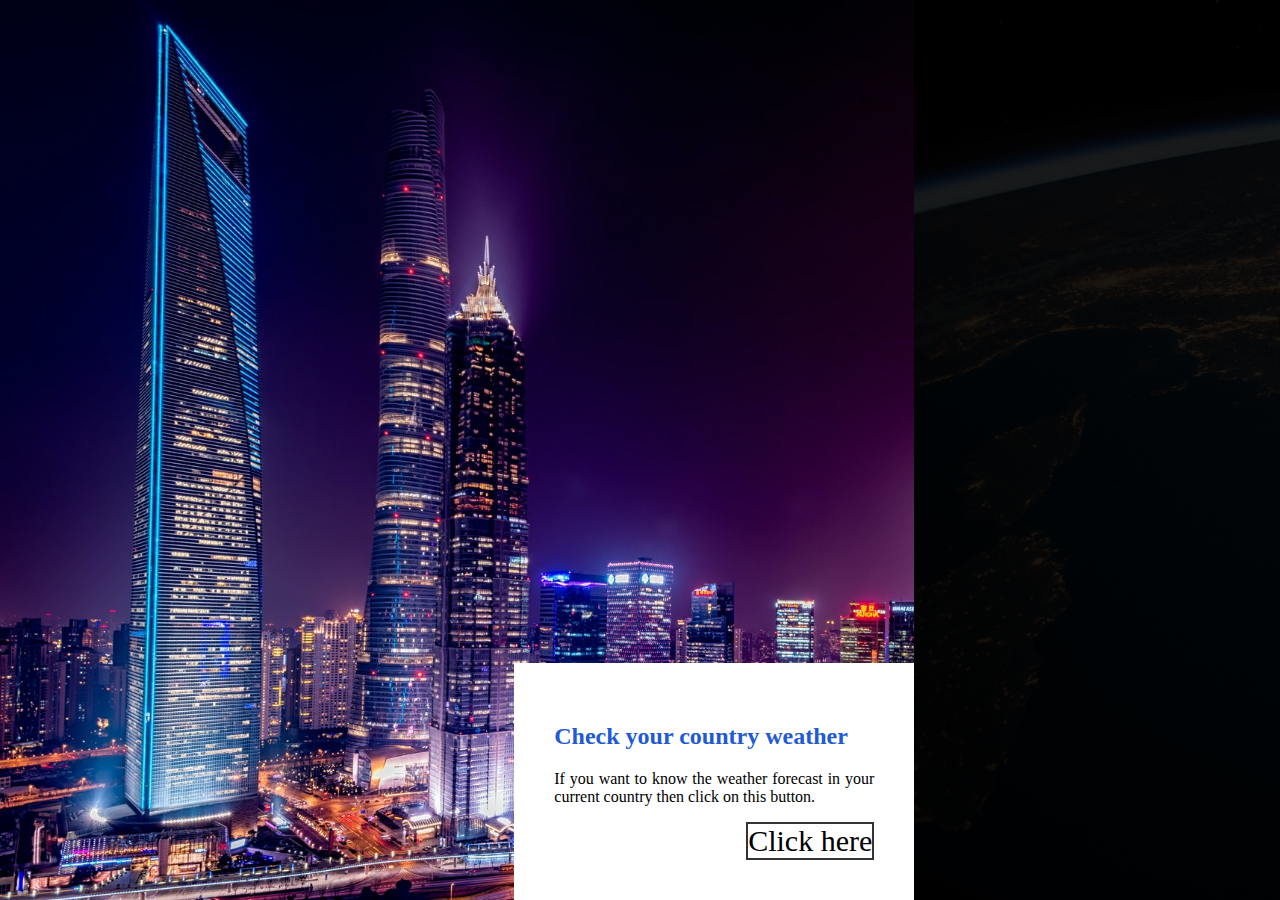
<file: Weather App/index.html>
<!DOCTYPE html>
<html lang="en">
<head>
    <meta charset="UTF-8">
    <meta name="viewport" content="width=device-width, initial-scale=1.0">
    <title>Welcome to the Weather Application</title>
    <link href="https://fonts.googleapis.com/css2?family=Josefin+Sans:ital,wght@0,100;0,200;0,300;0,400;0,423;0,500;0,600;0,700;1,100;1,200;1,300;1,400;1,423;1,500;1,600;1,700&display=swap" rel="stylesheet">
    <link rel="stylesheet" href="index.css">
</head>
<body>
    <section class="split">
        <div class="screen">
            <div class="content">
                <h2>Check your country weather</h2>
                <p>If you want to know the weather forecast in your current country then click on this button.</p>               
                <a href="YourWeather.html">Click here</a>
            </div>
        </div>
        <div class="screen">
            <div class="content">
                <h2>Check other country wether</h2>
                <p>If you want to know the weather forecast in any country in the world then click on this button.</p>
                <a href="search.html">Click here</a>
            </div>
        </div>
    </section>
</body>
</html>
</file>
<file: Weather App/index.css>
body{
    margin: 0;
    padding: 0;
    font-family: Cambria, Cochin, Georgia, Times, 'Times New Roman', serif;
}
section{
    position: relative;
    height: 100vh;
    display: flex;
    background: #000;
}
section .screen{
    position: relative;
    flex-grow: 2;
    display: flex;
    justify-content: flex-end;
    align-items: flex-end;
    overflow: hidden;
    transition: 1s;
}
section:hover .screen{
    opacity: 0.1;
}
section .screen:hover{
    flex-grow: 5;
    opacity: 1;
}
section .screen:nth-child(1){
    background-image: url(1.jpg);
    background-repeat: no-repeat;
    background-size: cover;
}
section .screen:nth-child(2){
    background-image: url(4.jpg);
    background-repeat: no-repeat;
    background-size: cover;
}
section .screen .content{
    position: absolute;
    width: 400px;
    height: auto;
    background: #fff;
    padding: 40px;
    box-sizing: border-box;
    transform: translateX(100%);
    transition: 0.5s;
    text-align: justify;
}
section .screen:hover .content{
    transform: translateX(0);
    transition-delay: 0.4s;
}
.content h2{
    color: rgb(33, 90, 212);
}
.content a{
    text-decoration: none;
    color: #000;
    font-size: 30px;
    border: 2px solid #333;
    float: right;
    transition: all 0.5s linear;
}
.content a:hover{
    font-weight: 500;
    color: rgb(33, 90, 212);
    border: 3px solid rgb(33, 90, 212);
}
@media (max-width: 526px){
    section .screen .content{
        width: 300px;
        font-size: .7em;
    }
    .content a{
        font-size: 2em;
    }
}
@media (max-width: 365px){
    section .screen .content{
        width: 200px;
        font-size: .5em;
    }
    .content a{
        font-size: 2em;
    }
}
</file>
